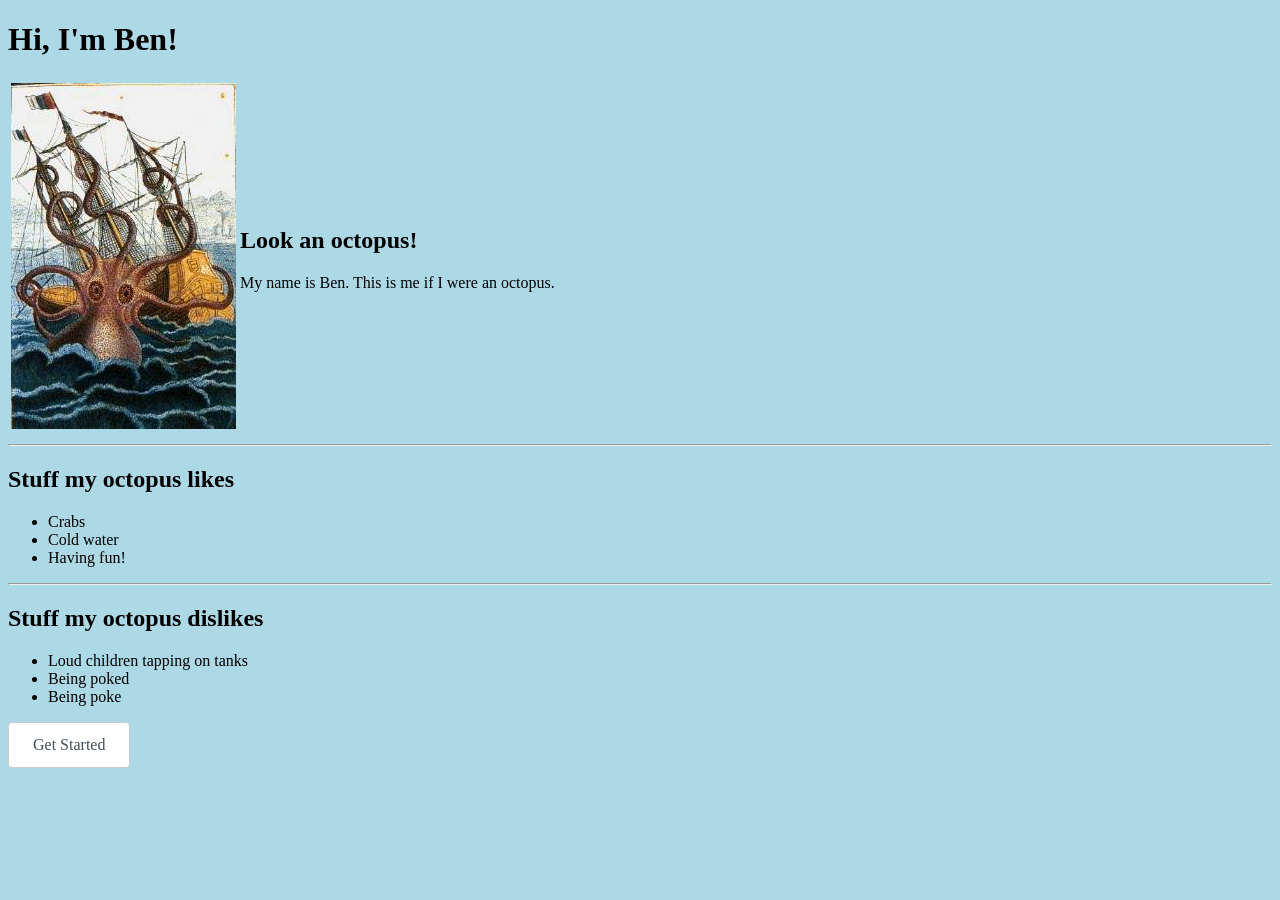
<file: index.html>
<!DOCTYPE html>
<html lang="en">
<head>
    <meta charset="UTF-8">
    <title>Hi I'm Ben</title>
    <link rel="stylesheet" href="style.css">
</head>
<body>
    <h1>Hi, I'm Ben! </h1>
    <table>
        <tbody>
             <tr>
                <td>
                    <img src="Colossal_octopus_by_Pierre_Denys_de_Montfort.jpg">
                </td>
                <td>
                    <h2> Look an octopus! </h2>
                    <p> My name is Ben. This is me if I were an octopus. </p>
                </td>
            </tr>
        </tbody>
    </table>
    <hr>
    <h2> Stuff my octopus likes </h2>
    <ul>
        <li>Crabs</li>
        <li>Cold water</li>
        <li>Having fun!</li>
    </ul>
    <hr>

    <h2> Stuff my octopus dislikes </h2>
    <ul>
        <li>Loud children tapping on tanks</li>
        <li>Being poked</li>
        <li>Being poke</li>
    </ul>

    <a href="underConstruction.html" class="button">Get Started</a>
        
</body>
</html>
</file>
<file: style.css>
body {background:lightblue}

.button {
  transition: background-color 0.2s ease-in-out, border-color 0.2s ease-in-out, color 0.2s ease-in-out;
  display: inline-block;
  height: 2.75em;
  line-height: 2.75em;
  padding: 0 1.5em;
  background-color: white;
  border-radius: 4px;
  border: solid 1px #c8cccf;
  color: #414f57 !important;
  cursor: pointer;
  text-align: center;
  text-decoration: none;
  white-space: nowrap;
}
</file>
